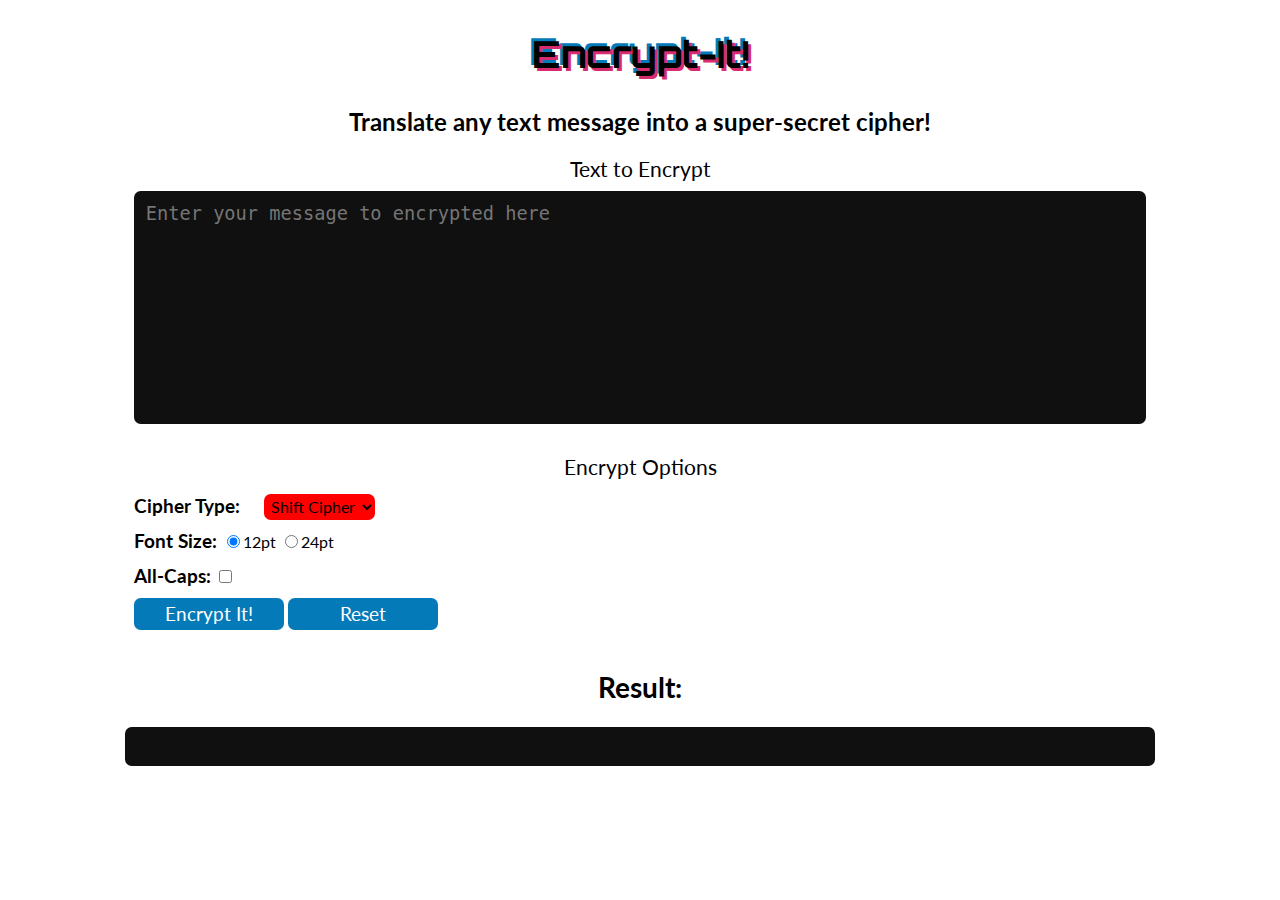
<file: encrypt-it.html>
<!DOCTYPE>
<html>
  <head>
    <title>Encrypt-It!</title>
    <link rel="stylesheet" href="style.css">
    <script src="encrypt-it.js"></script>
  </head>
  <body>
    <header>
      <h1>Encrypt-It!</h1>
      <h2>Translate any text message into a super-secret cipher!</h2>
    </header>
    <main>
      <fieldset>
        <legend>Text to Encrypt</legend>
        <textarea id="input-text" rows="10" cols="60" 
         placeholder="Enter your message to encrypted here"></textarea>
      </fieldset>
      <fieldset>
        <legend>Encrypt Options</legend>

        <p>
          <strong>Cipher Type: </strong>
          <select id="cipher-type">
            <option value="shift">Shift Cipher</option>
            <option value="random">Randomized</option>
          </select>
        </p>

        <p>
          <strong>Font Size: </strong>
          <label>
            <input id="12pt" checked type="radio" name="text-size" value="12pt">12pt</input>
          </label>
          <label>
            <input id="24pt" type="radio" name="text-size" value="24pt">24pt</input>
          </label>
        </p>
        
        <p>
          <label>
            <strong>All-Caps:</strong>
            <input id="all-caps" type="checkbox" name="uppercase-ouput" value="uppercase"/>
          </label>
        </p>

        <button id="encrypt-it">Encrypt It!</button>
        <button id="reset">Reset</button>
      </fieldset>

      <div id="result-area">
        <h2>Result:</h2>
        <p id="result"></p>
      </div>
    </main>
  </body>
</html>
</file>
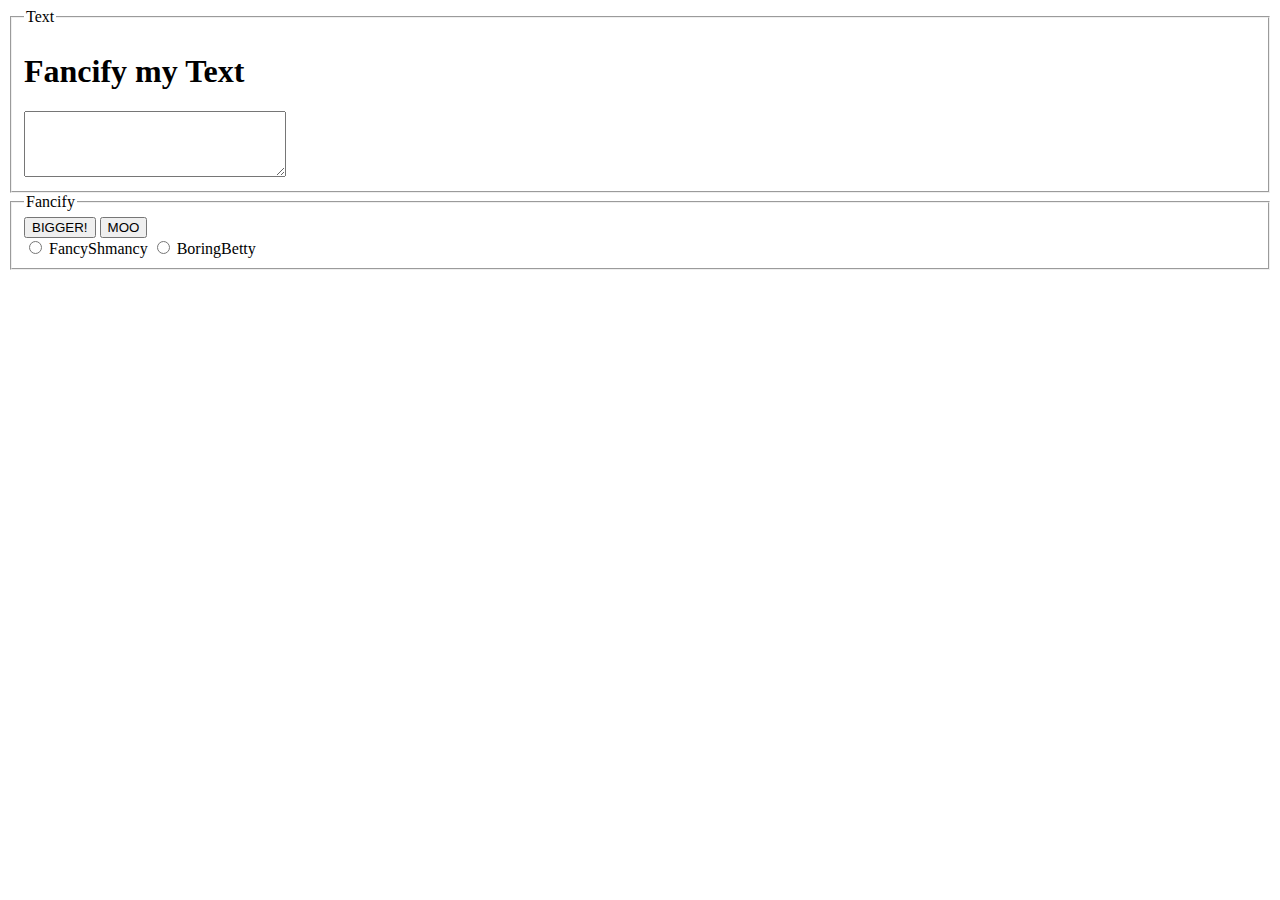
<file: fancifymytext.html>
<!DOCTYPE html>
<html>
	<head>
		<title>Fancify Shamcify</title>

		<script src="fancifymytext.js"></script>
		
	</head>

	<body>
		
		
		<fieldset>
			<legend>Text</legend>
			<h1>Fancify my Text</h1>
		<textarea rows = "4" cols = "30" id="styleinfo" name = "description"></textarea><br>
		</fieldset>

		<fieldset>
			<legend>Fancify</legend>
			<button onclick="bigger()">BIGGER!</button>
			<button onclick="upper()">MOO</button><br>

			<input type="radio" onchange="fancyShmancy()" id="fancyshmancy" name="fancy" value="FancyShmancy">
			<label for="FancyShmancy">FancyShmancy</label>

			<input type="radio"  onchange="boring()" id="boringbetty" name="fancy" id="boring" value="BoringBetty">
			<label for="BoringBetty">BoringBetty</label>

			
			
		</fieldset>
	</body>
</html>
</file>
<file: style.css>
/*
 * This is the stylesheet for encrypt-it
 */

@import url('https://fonts.googleapis.com/css?family=Orbitron|Lato');

/* Typography */

body {
  background-color: #white;
  color: black;
  font-family: "Lato", sans-serif;
}

button, select {
  font-family: "Lato", sans-serif;
}

button, textarea {
  color: white;
}

h1, h2, legend {
  text-align: center;
}

h1 {
  margin: 30px auto;
  font-size: 28pt;
  font-family: "Orbitron", sans-serif;
  /*
   * If you've never seen text-shadow, open up the Inspector and play around
   * with it a bit!
   */
  text-shadow: 3px 3px #d92b6f, -3px -3px #047ab9;
  /*
   * This here sets the header to do the animation defined by the keyframe rule
   * "glitch", and plays it for 1 second when the page loads
   */
  animation: glitch 1s;
}

legend {
  padding: 0 16pt;
  font-size: 16pt;
}

button, strong, textarea, #result-area {
  font-size: 14pt;
}

strong {
  line-height: 26pt;
}

select {
  padding: 2pt;
  margin: 0 14pt;
  font-size: 12pt;
}

/* Fieldset */

button, fieldset, select, textarea, #result {
  border-radius: 5pt;
}

fieldset {
  width: 80%;
  padding: 7pt 14pt;
  border: 1.5pt solid white;
  margin: 14pt auto;
}

textarea {
  width: 100%;
  color:  yellow;
  padding: 7pt;
  border: 2px solid #101010;
  background-color: #101010;
  /*
   * Disable resize and outline (the blue-y border thing you see when you click
   * on interactive elements on a page. Never remove outline if you are not
   * implementing your own CSS for an element's focused state for
   * accessibility!)
   * Read more at:
   * https://developer.mozilla.org/en-US/docs/Web/CSS/outline#Accessibility_concerns
   */
  resize: none;
  outline: none;
  /*
   * A CSS property that changes the border-color smoothly when the textarea
   * changes state. In this case, when the text area is focused
   */
  transition: border-color 0.5s;
}

textarea:focus {
  border-color: #047ab9;
}

#result {
  width: 80%;
  padding: 7pt;
  min-height: 20px;
  margin: 0 auto;
  background-color: #101010;
}

button, select {
  border: none;
}

button {
  min-width: 150px;
  padding: 5px;
  margin: 5px 0;
  background-color: #047ab9;
  cursor: pointer;
  transition: background-color 0.2s;
}

button:hover {
  background-color: #d92b6f;
}

h2, p {
  animation: fade-in-up 0.5s;
  animation-fill-mode: both;
}

p {
  animation-delay: 0.2s;
  margin: 0;
}

/*
 * The keyframes rule defines a CSS animation. It defines what styles
 * the selected elements take on at certain times.
 */
@keyframes glitch {
  /*
   * Keyframes are defined by percentage, the length of the animation
   * is defined in the animation property, see line 42 in h1 ruleset.
   *
   * Since the length of the animation is 1s, 0% is the start time (0s)
   * 15% represents 15% of 1s (0.15s) and so on.
   */
  0% {
    /* heading is hidden at this point */
    opacity: 0;
    text-shadow: none;
  }
  15% {
    /* text-shadow starts small */
    text-shadow: 1px 1px #d92b6f, -1px -1px #047ab9;
  }
  35% {
    /* text-shadow at max expansion */
    text-shadow: 10px 10px #047ab9, -10px -10px #d92b6f;
  }
  65% {
    /* text-shadow squeeze back but over shoots */
    text-shadow: 1px 1px #d92b6f, -1px -1px #047ab9;
  }
  100% {
    /* heading is fully revealed */
    opacity: 1;
    /* text-shadow's final position*/
    text-shadow: 3px 3px #d92b6f, -3px -3px #047ab9;
  }
}

/*
 * A simpler keyframe rule, where 'from' is the same as 0%, and 'to' is the same
 * as 100%
 */
@keyframes fade-in-up {
  from {
    transform: translateY(8pt);
    opacity: 0;
  }
  to {
    transform: none;
    opacity: 1;
  }
}


#result {
  color: yellow ;
}

#cipher-type {
  background-color: red;
}

#cipher-type:hover {
  background-color: white;
}
</file>
